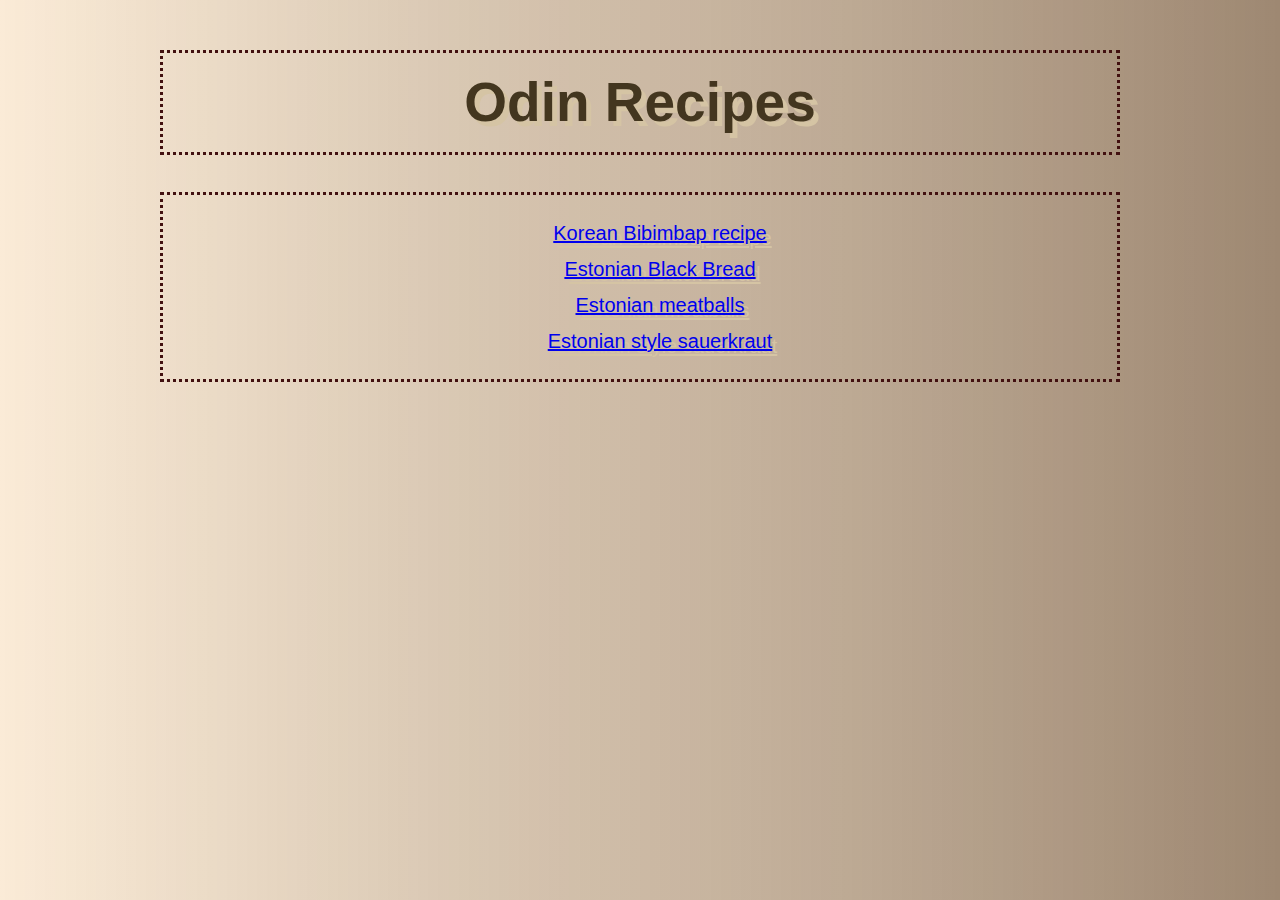
<file: index.html>
<!DOCTYPE html>
<html lang="en">

  <head>
    <meta charset="8-utf">
    <title>Odin Recipes</title>
    <link rel="stylesheet" href="styles.css">
  </head>
  <body>
    <h1>Odin Recipes</h1>
  <div class="recipes"><ul style="list-style: none;"> 
    <li><a href="recipes/Korean-bibimbap.html">Korean Bibimbap recipe</a></li>
    <li><a href="recipes/Estonian-black-bread.html">Estonian Black Bread</a></li>
    <li><a href="recipes/Estonian-meatballs.html">Estonian meatballs</a></li>
    <li><a href="recipes/Estonian-style-sauerkraut">Estonian style sauerkraut</a></li>
  </ul></div>
  </body>

</html>
</file>
<file: styles.css>
body {
    font-family:'Franklin Gothic Medium', 'Arial Narrow', Arial, sans-serif;
    color: rgb(49, 34, 7);
    background-color: antiquewhite;
    line-height: 1.8;
    margin: 50px 160px;
    background-image: linear-gradient(90deg, rgba(250, 235, 215, 0.5), rgb(158, 136, 114));
}

h1,
.recipes {
    text-align: center;
    border: dotted 3px rgb(66, 16, 16);
    text-shadow: 5px 5px 0px rgb(213, 196, 164);
}

img {
    display: block;
    margin: auto;
}
p {
    font-size: 20px;
    font-weight: 550;
}

ul,
ol {
    font-size: 20px;
}

em,
strong {
    background-image: nothing;
}
h1 {
    color: #43361f;
    font-size: 55px;
}
</file>
